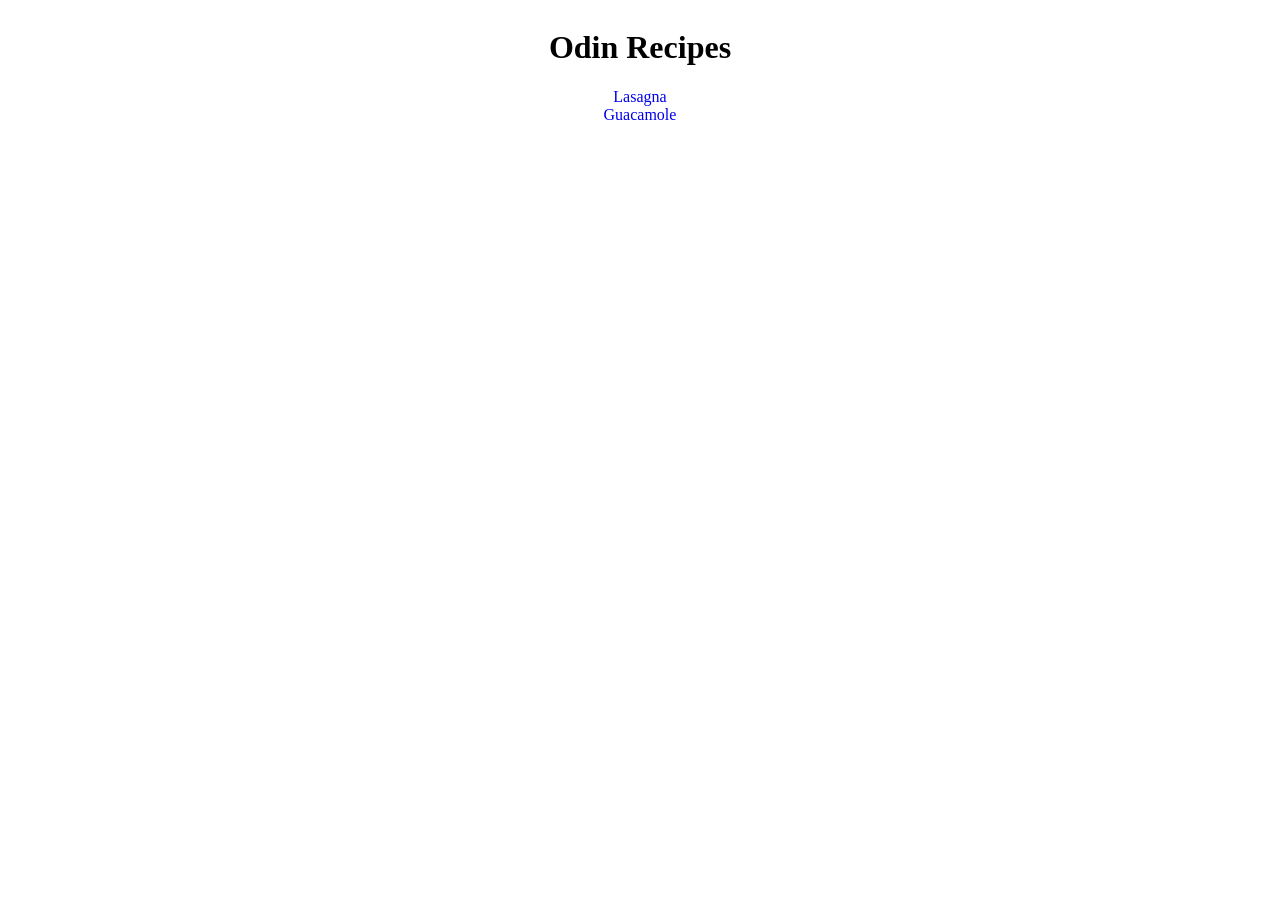
<file: index.html>
<!DOCTYPE html>
<html lang="en">
<head>
    <meta charset="UTF-8">
    <meta name="viewport" content="width=device-width, initial-scale=1.0">
    <title>Odin Recipes</title>
    <link rel="stylesheet" href="styles.css">
</head>
<body>
    <h1 class="title">Odin Recipes</h1>
    <ul class="recipe-list">
        <li><a href="recipes/lasagna.html">Lasagna</a></li>
        <li><a href="recipes/guacamole.html">Guacamole</a></li>
    </ul>
</body>
</html>
</file>
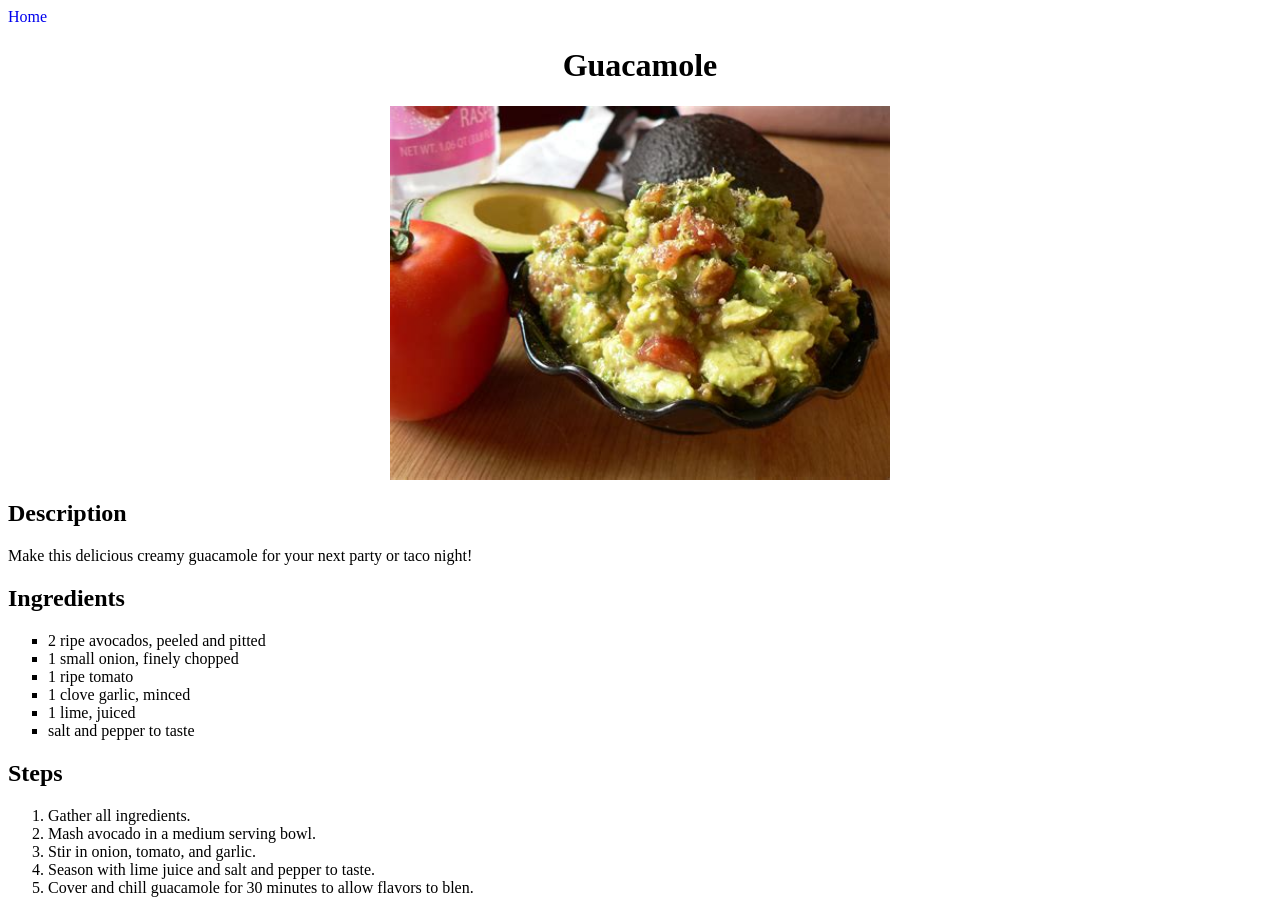
<file: recipes/guacamole.html>
<!DOCTYPE html>
<html lang="en">
<head>
    <meta charset="UTF-8">
    <meta name="viewport" content="width=device-width, initial-scale=1.0">
    <title>Guacamole</title>
    <link rel="stylesheet" href="../styles.css">
</head>
<body>
    <a href="../index.html">Home</a>
    <h1 class="title">Guacamole</h1>
    <img src="../images/guacamole.jpg"/>
    <h2>Description</h2>
    <p>Make this delicious creamy guacamole for your next party or taco night!</p>
    <h2>Ingredients</h2>
    <ul class="ingredient-list">
        <li>2 ripe avocados, peeled and pitted</li>
        <li>1 small onion, finely chopped</li>
        <li>1 ripe tomato</li>
        <li>1 clove garlic, minced</li>
        <li>1 lime, juiced</li>
        <li>salt and pepper to taste</li>
    </ul>
    <h2>Steps</h2>
    <ol>
        <li>Gather all ingredients.</li>
        <li>Mash avocado in a medium serving bowl.</li>
        <li>Stir in onion, tomato, and garlic.</li>
        <li>Season with lime juice and salt and pepper to taste.</li>
        <li>Cover and chill guacamole for 30 minutes to allow flavors to blen.</li>
    </ol>
</body>
</html>
</file>
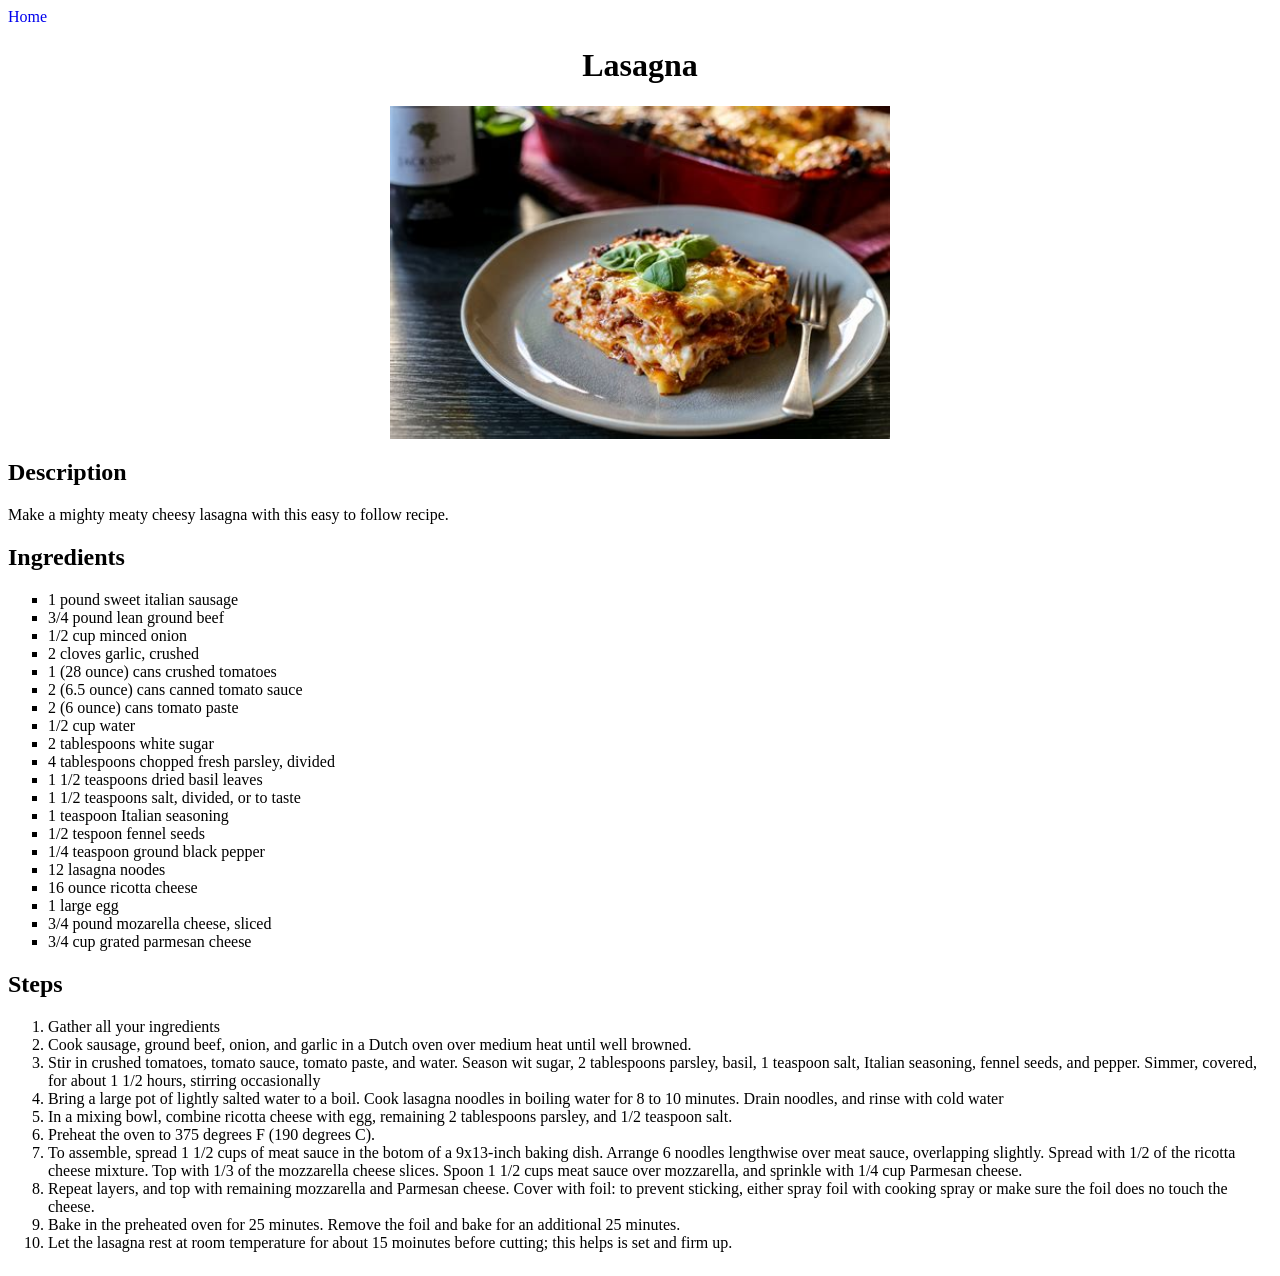
<file: recipes/lasagna.html>
<!DOCTYPE html>
<html lang="en">
<head>
    <meta charset="UTF-8">
    <meta name="viewport" content="width=device-width, initial-scale=1.0">
    <title>Lasagna</title>
    <link rel="stylesheet" href="../styles.css">
</head>
<body>
    <div class="menu">
        <a href="../index.html">Home</a>
    </div>
    
    <h1 class="title">Lasagna</h1>
    <img src="../images/lasagna.jpg"/>
    <h2>Description</h2>
    <p>Make a mighty meaty cheesy lasagna with this easy to follow recipe.</p>
    <h2>Ingredients</h2>
    <ul class="ingredient-list">
        <li>1 pound sweet italian sausage</li>
        <li>3/4 pound lean ground beef</li>
        <li>1/2 cup minced onion</li>
        <li>2 cloves garlic, crushed</li>
        <li>1 (28 ounce) cans crushed tomatoes</li>
        <li>2 (6.5 ounce) cans canned tomato sauce</li>
        <li>2 (6 ounce) cans tomato paste</li>
        <li>1/2 cup water</li>
        <li>2 tablespoons white sugar</li>
        <li>4 tablespoons chopped fresh parsley, divided</li>
        <li>1 1/2 teaspoons dried basil leaves</li>
        <li>1 1/2 teaspoons salt, divided, or to taste</li>
        <li>1 teaspoon Italian seasoning</li>
        <li>1/2 tespoon fennel seeds</li>
        <li>1/4 teaspoon ground black pepper</li>
        <li>12 lasagna noodes</li>
        <li>16 ounce ricotta cheese</li>
        <li>1 large egg</li>
        <li>3/4 pound mozarella cheese, sliced</li>
        <li>3/4 cup grated parmesan cheese</li>
    </ul>
    <h2>Steps</h2>
    <ol>
        <li>Gather all your ingredients</li>
        <li>Cook sausage, ground beef, onion, and garlic in a Dutch oven over medium heat until well browned.</li>
        <li>Stir in crushed tomatoes, tomato sauce, tomato paste, and water. Season wit sugar, 2 tablespoons parsley, basil, 1 teaspoon salt, Italian seasoning, fennel seeds, and pepper. Simmer, covered, for about 1 1/2 hours, stirring occasionally</li>
        <li>Bring a large pot of lightly salted water to a boil. Cook lasagna noodles in boiling water for 8 to 10 minutes. Drain noodles, and rinse with cold water</li>
        <li>In a mixing bowl, combine ricotta cheese with egg, remaining 2 tablespoons parsley, and 1/2 teaspoon salt.</li>
        <li>Preheat the oven to 375 degrees F (190 degrees C).</li>
        <li>To assemble, spread 1 1/2 cups of meat sauce in the botom of a 9x13-inch baking dish. Arrange 6 noodles lengthwise over meat sauce, overlapping slightly. Spread with 1/2 of the ricotta cheese mixture. Top with 1/3 of the mozzarella cheese slices. Spoon 1 1/2 cups meat sauce over mozzarella, and sprinkle with 1/4 cup Parmesan cheese.</li>
        <li>Repeat layers, and top with remaining mozzarella and Parmesan cheese. Cover with foil: to prevent sticking, either spray foil with cooking spray or make sure the foil does no touch the cheese.</li>
        <li>Bake in the preheated oven for 25 minutes. Remove the foil and bake for an additional 25 minutes.</li>
        <li>Let the lasagna rest at room temperature for about 15 moinutes before cutting; this helps is set and firm up.</li>
    </ol>
</body>
</html>
</file>
<file: styles.css>
body {
    margin: 0px;
    padding: 8px;
    box-sizing: border-box;
    font-family: 'Brush Script MT', serif;
}

.title {
   text-align: center;
}

img {
    display: block;
    margin: 0 auto;
    width: 500px;
}

.recipe-list {
    padding: 0;
    text-align: center;
    list-style: none;
}

.ingredient-list {
    list-style: square;
}

a {
    text-decoration: none;
}
</file>
